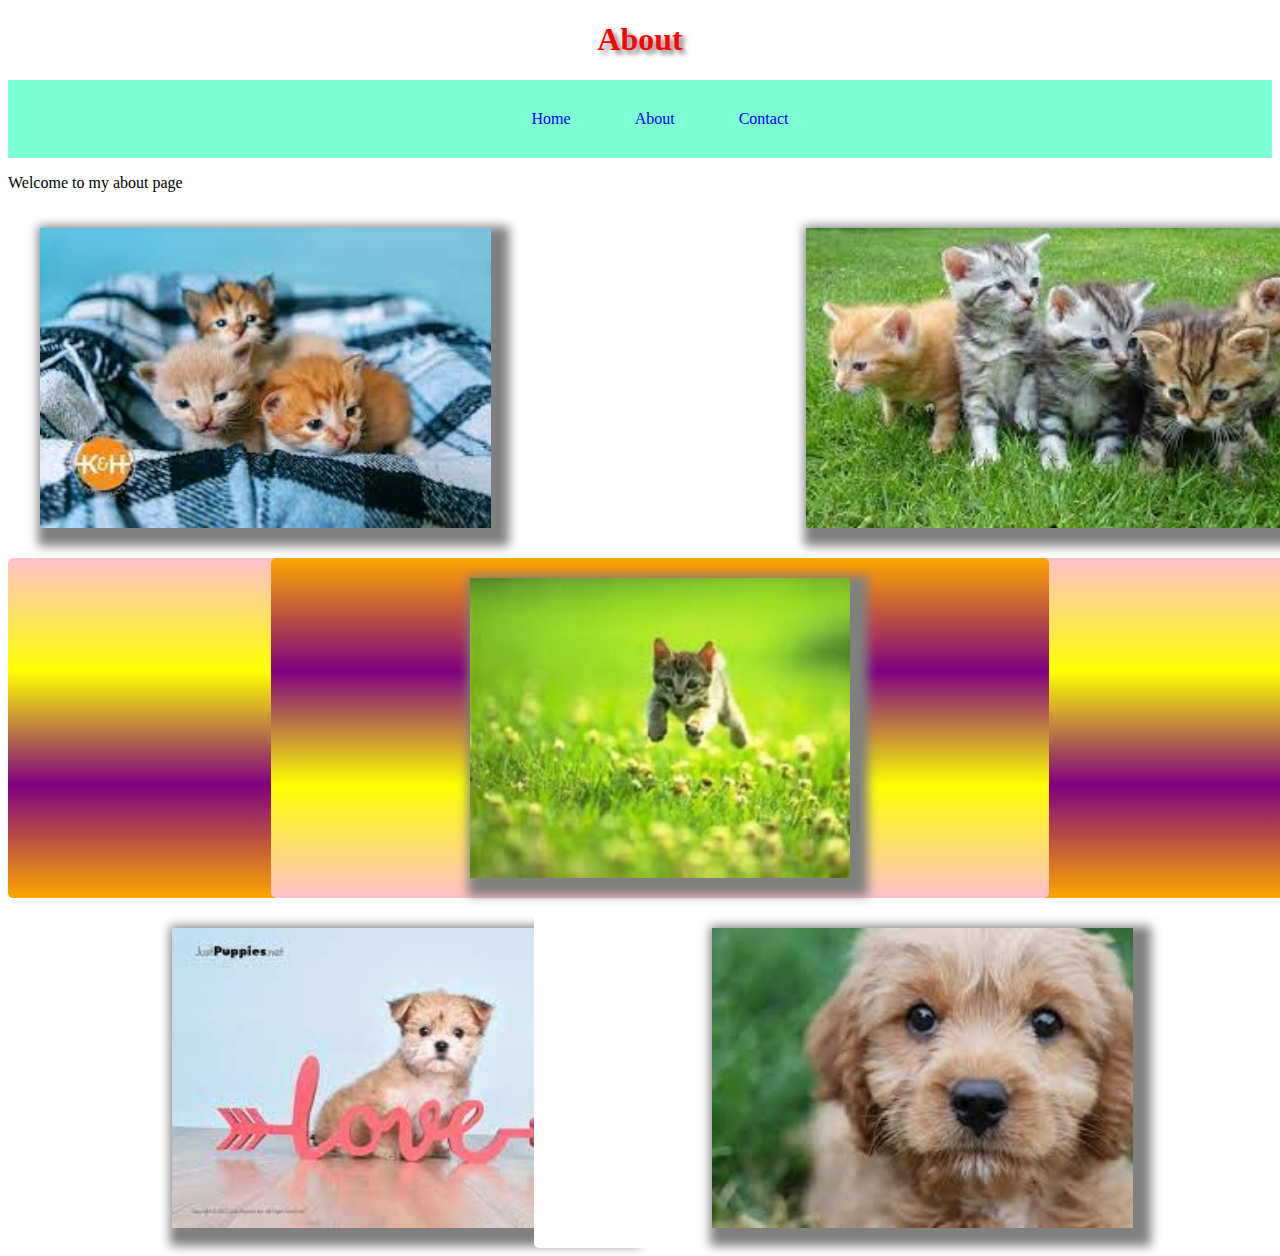
<file: about.html>
<!DOCTYPE html>
<html lang="en">
<head>
    <meta charset="UTF-8">
    <meta http-equiv="X-UA-Compatible" content="IE=edge">
    <meta name="viewport" content="width=device-width, initial-scale=1.0">
    <title>My About Page</title>
    <link rel="stylesheet" href="style.css">
</head>
<body>
    <h1>About</h1>

    <header>
        <nav>
            <ul>
                <a href="index.html"><li>Home</li></a>
                <a href="about.html"><li>About</li></a>
                <a href="contact.html"><li>Contact</li></a>
            </ul>
        </nav>
    </header>
    
    <p>Welcome to my about page</p>
    <div class="wrapper">
        <div class="Box a"><img src="kitten2.jpg" alt="kitten" height="300px"></div>
        <div class="Box b"><img src="kitten3.jpg" alt="kitten" height="300px"></div>
        <div class="Box c"></div>
        <div class="Box d"><img src="puppies.jpg" alt="puppie" height="300px"></div>
        <div class="Box e"><img src="puppies2.jpg" alt="puppie" height="300px"></div>
        <div class="Box f"><img src="gato1.jpg" alt="gato" height="300px"></div>
      </div>
</body>
</html>
</file>
<file: style.css>
h1 {
    text-align: center;
    color:red;
    text-shadow: 4px 4px 5px gray;
}

.title {
    color:rgb(7, 82, 11);
}

#italic {
    color:orange;
}

nav {
    background-color:aquamarine;
    text-align: center;
}

.nav-wrapper {
    background-color: blue;
}

a {
    text-decoration-line: none;
}

nav ul {
    list-style: none;
}

nav li {
    display: inline-block;
    padding: 30px;
}

.container {
    border: 10px dashed rgb(22, 179, 131);
    margin: 50px 5px 25px 5px;
    padding: 30px 0px 10px 35px;
}

.box {
    height: 200px;
    width: 200px;
    background:blue;
    margin: 10px;
}

@keyframes fedeMe {
    0% {
        opacity: 1;
    }
    100% {
        opacity: 0;
    }
}

#box1 {
    animation-name: fedeMe;
    animation-duration: 4s;
    animation-iteration-count: infinite;
    animation-timing-function: linear;
}

@keyframes rotation {
   0% {transform: rotate(90deg);}
  50% {transform: rotate(180deg);}
 100% {transform: rotate(360deg);} 
}

#box2 {
    animation-name: rotation;
    animation-duration: 2s;
    animation-iteration-count: 4s;
    animation-timing-function: ease-in-out;
    border-radius: 10%;
    background-image: radial-gradient(circle, 
    purple, orange, yellow, pink, purple);
}

@keyframes getBigger {
    0% {transform: scale(1);}
   50% {transform: scale(2);}
  100% {transform: scale(.5);}
}

#box3 {
    animation: getBigger infinite 8s ease-in;
    border-radius: 50%;
    background-color: orange;
}

@keyframes changeColors {
    0% {background-color: grey;}
    25% {background-color: purple;}
    50% {background-color: yellow;}
    75% {background-color: pink;}
    100% {background-color: grey;}
}

#box4 {
    animation: changeColors 3s 5s forwards;

}

@keyframes moveBox {
    0%{left: 0px; top: 0px;}
    25%{left: 100px; top: 0px;}
    50%{left: 100px; top: 200px;}
    75%{left: 0px; top: 200px;}
    100%{left: 0px; top: 0px;}
}

#box5 {
    position: relative;
    background: red;
    animation: moveBox 5s 3s;
    
}

#box6 {
    top: 10pc;
    left: 20px;
    position: relative;

}

.circle-img {
    border-radius: 50%;
}

img {
    box-shadow: 8px 8px 10px 10px grey;
}

.flex {
    margin: 30px;
    border: 3px solid black;
    display: flex;
    flex-wrap: wrap;
    justify-content: space-around;
   
}

.contact-box {
    display: flex;
    justify-content: center;
}

.row {
    margin: 30px;
}

.input-field  {
    margin: 20px;

}

form input, textarea, button {
     display: block;
     margin: 30px;
} 

.wrapper {
    display: grid;
    grid-gap: 10px;
    grid-template-columns: repeat(5, [col] 20% ) ;
    grid-template-rows: repeat(3, [row] auto  );
    background-color: #fff;
    color: #444;
  }

.Box {
    background-color: #fff;
    color: #fff;
    border-radius: 5px;
    padding: 20px;
    font-size: 150%;
    z-index:10;

}

.a {
    grid-column: col / span  2;
    grid-row: row ;
    display: flex;
    justify-content: center;
}

.b {
    grid-column: col 4 / span  2;
    grid-row: row ;
    display: flex;
    justify-content: center;
  }
  .c {
    grid-column: col / span 5;
    grid-row: row 2 ;
    display: flex;
    justify-content: center;
    background-image: linear-gradient(pink, yellow, purple, orange);
  }

  .d {
    grid-column: col 1 / span  3;
    grid-row: row 3 ;
    display: flex;
    justify-content: center;
  }

  .e {
    grid-column: col 3 / span  3;
    grid-row: row 3;
    display: flex;
    justify-content: center;
  }

.f { 
    grid-column: col 2 / span 3;
    grid-row: row 2;
    background-color: rgba(49,121,207,0.5);
    z-index: 20;
    display: flex;
    justify-content: center;
    background-image: linear-gradient(orange, purple, yellow, pink);
  }
</file>
